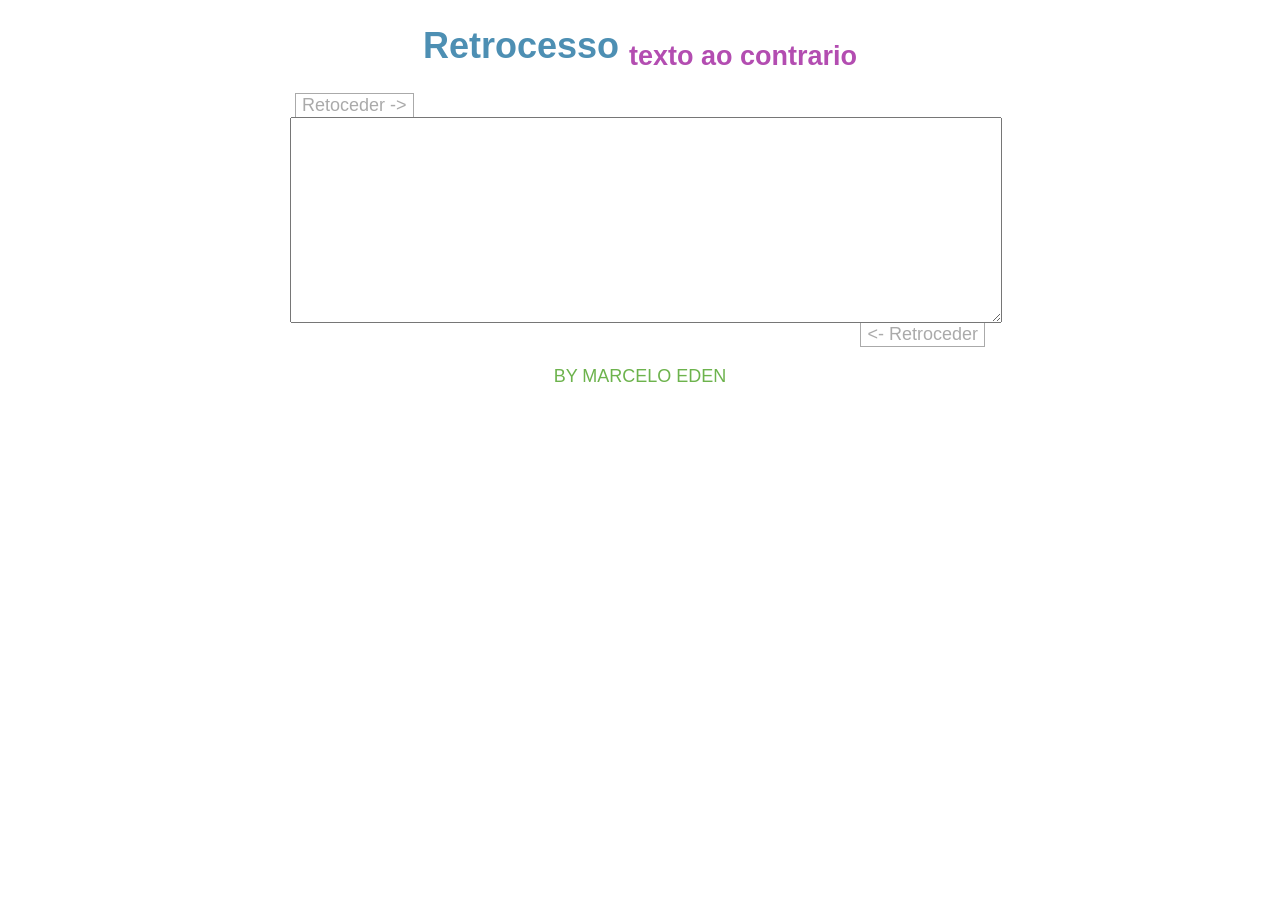
<file: index.html>
<!DOCTYPE HTML>
<html>
  <head>
    <title>Retrocesso</title>
    <link rel="stylesheet" type="text/css" href="style.css" />
    <link rel="shortcut icon" href="favicon.ico" />
  </head>
  <body>
    <div class="container">
      <header>
        <h1 onclick="R.revertEl('sub_text');">Retrocesso <sub id="sub_text">texto ao contrario</sub></h1>
      </header>
      <section>
        <form method="get" class="retro_form" onsubmit="R.revertField('retro_text'); return false;">
          <input type="submit" class="retro_button" value="Retoceder ->" />
          <textarea id="retro_text" name="retro[text]"></textarea>
          <input type="submit" class="retro_button inverted" value="<- Retroceder"/>
        </form>
        <br class="clearfix" />
      </section>
      <footer id="footer_text" onclick="R.revertEl('footer_text');">By Marcelo Eden</footer>
    </div>
    <script type="text/javascript" src="retrocesso.js"></script>
    <script type="text/javascript">
      var R = retrocesso;
    </script>
  </body>
</html>
</file>
<file: style.css>
/*
 * HTML5 ✰ Boilerplate
 *
 * What follows is the result of much research on cross-browser styling.
 * Credit left inline and big thanks to Nicolas Gallagher, Jonathan Neal,
 * Kroc Camen, and the H5BP dev community and team.
 *
 * Detailed information about this CSS: h5bp.com/css
 *
 * ==|== normalize ==========================================================
 */


/* =============================================================================
   HTML5 display definitions
   ========================================================================== */

article, aside, details, figcaption, figure, footer, header, hgroup, nav, section { display: block; }
audio, canvas, video { display: inline-block; *display: inline; *zoom: 1; }
audio:not([controls]) { display: none; }
[hidden] { display: none; }


/* =============================================================================
   Base
   ========================================================================== */

/*
 * 1. Correct text resizing oddly in IE6/7 when body font-size is set using em units
 * 2. Force vertical scrollbar in non-IE
 * 3. Prevent iOS text size adjust on device orientation change, without disabling user zoom: h5bp.com/g
 */

html { font-size: 100%; overflow-y: scroll; -webkit-text-size-adjust: 100%; -ms-text-size-adjust: 100%; }

body { margin: 0; font-size: 18px; line-height: 1.231; }

body, button, input, select, textarea { font-family: verdana, arial, sans-serif; color: #000; }

/*
 * Remove text-shadow in selection highlight: h5bp.com/i
 * These selection declarations have to be separate
 * Also: hot pink! (or customize the background color to match your design)
 */

::-moz-selection { background: #fe57a1; color: #fff; text-shadow: none; }
::selection { background: #fe57a1; color: #fff; text-shadow: none; }


/* =============================================================================
   Links
   ========================================================================== */

a { color: #00e; }
a:visited { color: #551a8b; }
a:hover { color: #06e; }
a:focus { outline: thin dotted; }

/* Improve readability when focused and hovered in all browsers: h5bp.com/h */
a:hover, a:active { outline: 0; }


/* =============================================================================
   Typography
   ========================================================================== */

abbr[title] { border-bottom: 1px dotted; }

b, strong { font-weight: bold; }

blockquote { margin: 1em 40px; }

dfn { font-style: italic; }

hr { display: block; height: 1px; border: 0; border-top: 1px solid #ccc; margin: 1em 0; padding: 0; }

ins { background: #ff9; color: #000; text-decoration: none; }

mark { background: #ff0; color: #000; font-style: italic; font-weight: bold; }

/* Redeclare monospace font family: h5bp.com/j */
pre, code, kbd, samp { font-family: monospace, serif; _font-family: 'courier new', monospace; font-size: 1em; }

/* Improve readability of pre-formatted text in all browsers */
pre { white-space: pre; white-space: pre-wrap; word-wrap: break-word; }

q { quotes: none; }
q:before, q:after { content: ""; content: none; }

small { font-size: 85%; }

/* Position subscript and superscript content without affecting line-height: h5bp.com/k */
sub, sup { font-size: 75%; line-height: 0; position: relative; vertical-align: baseline; }
sup { top: -0.5em; }
sub { bottom: -0.25em; }


/* =============================================================================
   Lists
   ========================================================================== */

ul, ol { margin: 1em 0; padding: 0 0 0 40px; }
dd { margin: 0 0 0 40px; }
nav ul, nav ol { list-style: none; list-style-image: none; margin: 0; padding: 0; }


/* =============================================================================
   Embedded content
   ========================================================================== */

/*
 * 1. Improve image quality when scaled in IE7: h5bp.com/d
 * 2. Remove the gap between images and borders on image containers: h5bp.com/e
 */

img { border: 0; -ms-interpolation-mode: bicubic; vertical-align: middle; }

/*
 * Correct overflow not hidden in IE9
 */

svg:not(:root) { overflow: hidden; }


/* =============================================================================
   Figures
   ========================================================================== */

figure { margin: 0; }


/* =============================================================================
   Forms
   ========================================================================== */

form { margin: 0; }
fieldset { border: 0; margin: 0; padding: 0; }

/* Indicate that 'label' will shift focus to the associated form element */
label { cursor: pointer; }

/*
 * 1. Correct color not inheriting in IE6/7/8/9
 * 2. Correct alignment displayed oddly in IE6/7
 */

legend { border: 0; *margin-left: -7px; padding: 0; }

/*
 * 1. Correct font-size not inheriting in all browsers
 * 2. Remove margins in FF3/4 S5 Chrome
 * 3. Define consistent vertical alignment display in all browsers
 */

button, input, select, textarea { font-size: 100%; margin: 0; vertical-align: baseline; *vertical-align: middle; }

/*
 * 1. Define line-height as normal to match FF3/4 (set using !important in the UA stylesheet)
 */

button, input { line-height: normal; }

/*
 * 1. Display hand cursor for clickable form elements
 * 2. Allow styling of clickable form elements in iOS
 * 3. Correct inner spacing displayed oddly in IE7 (doesn't effect IE6)
 */

button, input[type="button"], input[type="reset"], input[type="submit"] { cursor: pointer; -webkit-appearance: button; *overflow: visible; }

/*
 * Consistent box sizing and appearance
 */

input[type="checkbox"], input[type="radio"] { box-sizing: border-box; padding: 0; }
input[type="search"] { -webkit-appearance: textfield; -moz-box-sizing: content-box; -webkit-box-sizing: content-box; box-sizing: content-box; }
input[type="search"]::-webkit-search-decoration { -webkit-appearance: none; }

/*
 * Remove inner padding and border in FF3/4: h5bp.com/l
 */

button::-moz-focus-inner, input::-moz-focus-inner { border: 0; padding: 0; }

/*
 * 1. Remove default vertical scrollbar in IE6/7/8/9
 * 2. Allow only vertical resizing
 */

textarea { overflow: auto; vertical-align: top; resize: vertical; }

/* Colors for form validity */
input:valid, textarea:valid {  }
input:invalid, textarea:invalid { background-color: #f0dddd; }


/* =============================================================================
   Tables
   ========================================================================== */

table { border-collapse: collapse; border-spacing: 0; }
td { vertical-align: top; }


/* ==|== primary styles =====================================================
   Author: EDEN
   ========================================================================== */

.container { width: 95%; max-width: 700px; margin: 0 auto; }
header { margin: 10px 0; }
header h1 { text-align: center; color: hsl(201, 40%, 50%); }
header h1 sub { text-align: right; margin: 0; color: hsl(301, 40%, 50%); }
footer { text-align: center; clear: both; margin: 20px 0 5px; text-transform: uppercase; color: #6DB34D; }

.retro_button { float: left; clear: both; background: #FFF; border: #AAA solid 1px; border-bottom: none; margin: 0 5px; color: #AAA; }
.retro_button.inverted { float: right; border: #AAA solid 1px; border-top: none; }
.retro_button:hover, .retro_button:active { border-color: #000; color: #000; }
#retro_text { display: block; margin: 0px; height: 194px; width: 100%; clear: both; padding: 5px; }










/* ==|== media queries ======================================================
   PLACEHOLDER Media Queries for Responsive Design.
   These override the primary ('mobile first') styles
   Modify as content requires.
   ========================================================================== */

@media only screen and (min-width: 480px) {
  /* Style adjustments for viewports 480px and over go here */

}

@media only screen and (min-width: 768px) {
  /* Style adjustments for viewports 768px and over go here */

}



/* ==|== non-semantic helper classes ========================================
   Please define your styles before this section.
   ========================================================================== */

/* For image replacement */
.ir { display: block; border: 0; text-indent: -999em; overflow: hidden; background-color: transparent; background-repeat: no-repeat; text-align: left; direction: ltr; }
.ir br { display: none; }

/* Hide from both screenreaders and browsers: h5bp.com/u */
.hidden { display: none !important; visibility: hidden; }

/* Hide only visually, but have it available for screenreaders: h5bp.com/v */
.visuallyhidden { border: 0; clip: rect(0 0 0 0); height: 1px; margin: -1px; overflow: hidden; padding: 0; position: absolute; width: 1px; }

/* Extends the .visuallyhidden class to allow the element to be focusable when navigated to via the keyboard: h5bp.com/p */
.visuallyhidden.focusable:active, .visuallyhidden.focusable:focus { clip: auto; height: auto; margin: 0; overflow: visible; position: static; width: auto; }

/* Hide visually and from screenreaders, but maintain layout */
.invisible { visibility: hidden; }

/* Contain floats: h5bp.com/q */
.clearfix:before, .clearfix:after { content: ""; display: table; }
.clearfix:after { clear: both; }
.clearfix { *zoom: 1; }



/* ==|== print styles =======================================================
   Print styles.
   Inlined to avoid required HTTP connection: h5bp.com/r
   ========================================================================== */

@media print {
  * { background: transparent !important; color: black !important; box-shadow:none !important; text-shadow: none !important; filter:none !important; -ms-filter: none !important; } /* Black prints faster: h5bp.com/s */
  a, a:visited { text-decoration: underline; }
  a[href]:after { content: " (" attr(href) ")"; }
  abbr[title]:after { content: " (" attr(title) ")"; }
  .ir a:after, a[href^="javascript:"]:after, a[href^="#"]:after { content: ""; }  /* Don't show links for images, or javascript/internal links */
  pre, blockquote { border: 1px solid #999; page-break-inside: avoid; }
  thead { display: table-header-group; } /* h5bp.com/t */
  tr, img { page-break-inside: avoid; }
  img { max-width: 100% !important; }
  @page { margin: 0.5cm; }
  p, h2, h3 { orphans: 3; widows: 3; }
  h2, h3 { page-break-after: avoid; }
}
</file>
